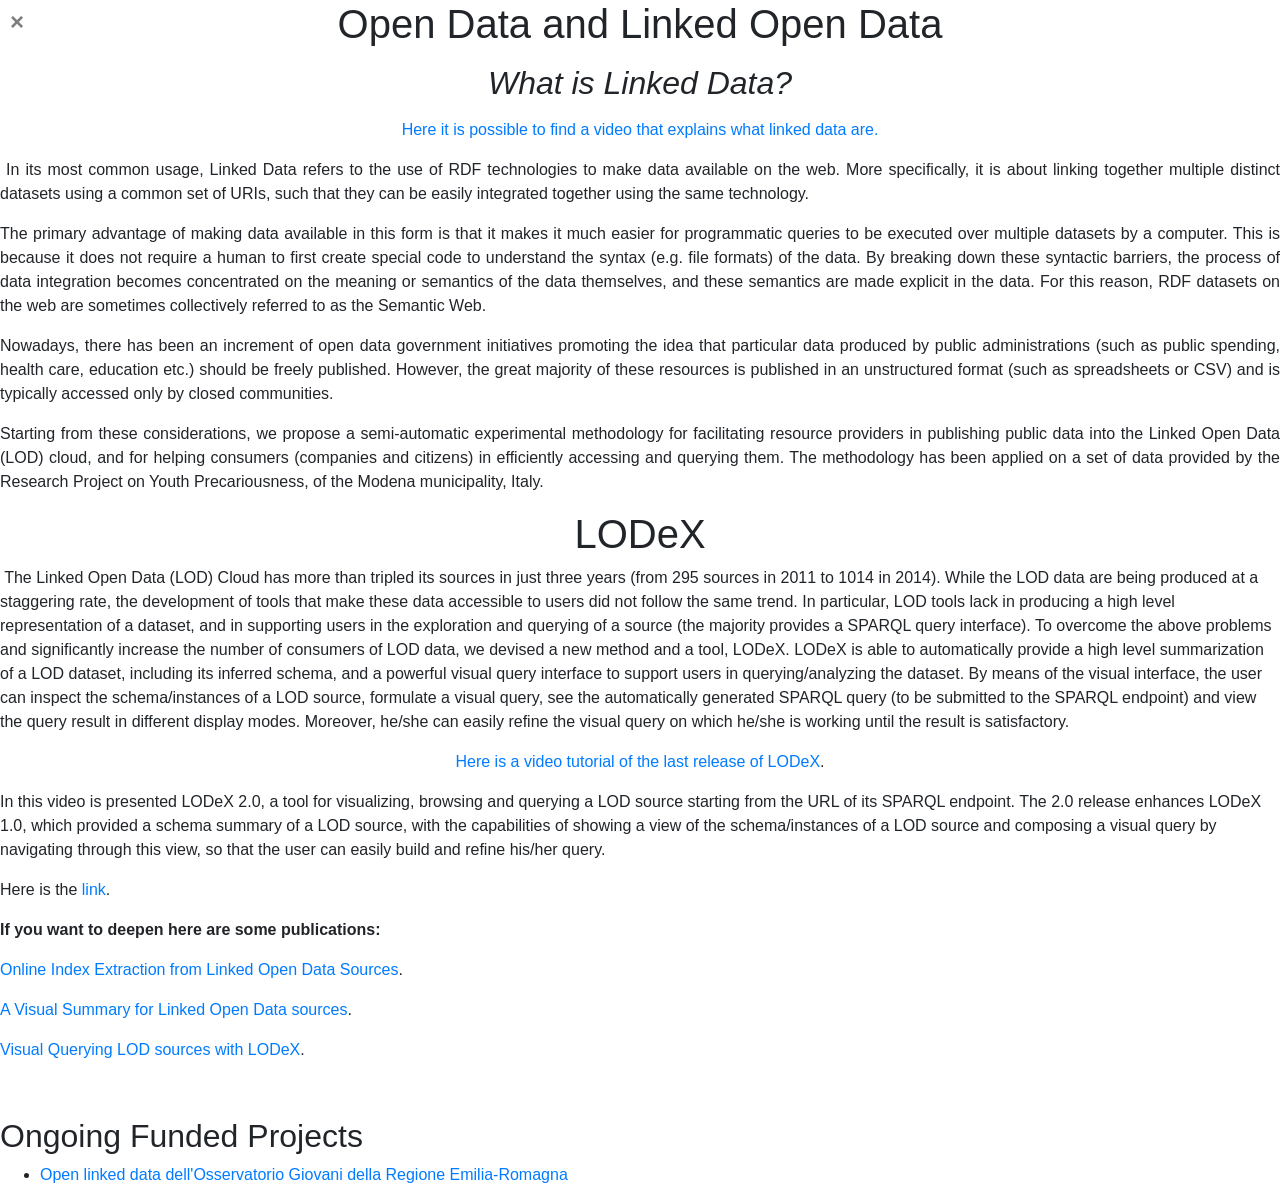
<file: NewLodex-master/lodex2_webapp/about.html>
<!doctype html>

<html>
<head>
<meta charset="utf-8">
<meta name="viewport" content="width=device-width, initial-scale=1.0">

<!-- Fogli di stile -->
<link rel="stylesheet" href="https://stackpath.bootstrapcdn.com/bootstrap/4.1.1/css/bootstrap.min.css" integrity="sha384-WskhaSGFgHYWDcbwN70/dfYBj47jz9qbsMId/iRN3ewGhXQFZCSftd1LZCfmhktB" crossorigin="anonymous">
<link rel="stylesheet" href="https://cdnjs.cloudflare.com/ajax/libs/font-awesome/4.7.0/css/font-awesome.min.css">

<style>

.container {
    width: 100%;
    padding-right: 15px;
    padding-left: 15px;
    margin-right: auto;
    margin-left: auto;
    margin-top: 30px;   
}

.bg-dark {
    background-color: #9bc8f5!important;
}

.container {
    width: 100%;
    padding-right: 15px;
    padding-left: 15px;
    margin-right: auto;
    margin-left: auto;
    margin-top: 0px;
}
.close {
    float: left;
    font-size: 1.5rem;
    font-weight: 700;
    line-height: 1;
    color: #000;
    text-shadow: 0 1px 0 #fff;
    opacity: .5;
    margin-left: 10px;
    margin-top: 10px;}
</style>
</head>

<body>
    

 <div> <a href="/lodex2/ok" class="close" role="button" aria-pressed="true" aria-label="Close"><span aria-hidden="true">&times;</span></a></div>
    <div class="container">
            <h1 class="text1 text-center">Open Data and Linked Open Data</h1>
   <p></p>
    <h2 class="text-center font-italic">What is Linked Data?</h2>
    </div>
    <p></p>
    <div class="lista">    <p class="text-center">
    <a href="https://www.youtube.com/watch?v=4x_xzT5eF5Q">Here it is possible to find a video that explains what linked data are.</a>
    </p>    <p style="text-align: justify;">&nbsp;In its most common usage, Linked Data refers to the use of RDF technologies to make data available on the web. More specifically, it is about linking together multiple distinct datasets using a common set of URIs, such that they can be easily integrated together using the same technology.</p>    <p style="text-align: justify;">The primary advantage of making data available in this form is that it makes it much easier for programmatic queries to be executed over multiple datasets by a computer. This is because it does not require a human to first create special code to understand the syntax (e.g. file formats) of the data. By breaking down these syntactic barriers, the process of data integration becomes concentrated on the meaning or semantics of the data themselves, and these semantics are made explicit in the data. For this reason, RDF datasets on the web are sometimes collectively referred to as the Semantic Web.</p>    <p style="text-align: justify;">Nowadays, there has been an increment of open data government initiatives promoting the idea that particular data produced by public administrations (such as public spending, health care, education etc.) should be freely published. However, the great majority of these resources is published in an unstructured format (such as spreadsheets or CSV) and is typically accessed only by closed communities.</p>    <p style="text-align: justify;">Starting from these considerations, we propose a semi-automatic experimental methodology for facilitating resource providers in publishing public data into the Linked Open Data (LOD) cloud, and for helping consumers (companies and citizens) in efficiently accessing and querying them. The methodology has been applied on a set of data provided by the Research Project on Youth Precariousness, of the Modena municipality, Italy.</p>    <h1 style="text-align: center;">LODeX</h1>    <p>&nbsp;The Linked Open Data (LOD) Cloud has more than tripled its sources in just three years (from 295 sources in 2011 to 1014 in 2014). While the LOD data are being produced at a staggering rate, the development of tools that make these data accessible to users did not follow the same trend. In particular, LOD tools lack in producing a high level representation of a dataset, and in supporting users in the exploration and querying of a source (the majority provides a SPARQL query interface). To overcome the above problems and significantly increase the number of consumers of LOD data, we devised a new method and a tool, LODeX. LODeX is able to automatically provide a high level summarization of a LOD dataset, including its inferred schema, and a powerful visual query interface to support users in querying/analyzing the dataset. By means of the visual interface, the user can inspect the schema/instances of a LOD source, formulate a visual query, see the automatically generated SPARQL query (to be submitted to the SPARQL endpoint) and view the query result in different display modes. Moreover, he/she can easily refine the visual query on which he/she is working until the result is satisfactory.</p>    <p class="text-center">
    <a  href="https://www.youtube.com/watch?v=jM8vM28o3fI">Here is a video tutorial of the last release of LODeX</a>.</p>    <p>In this video is presented LODeX 2.0, a tool for visualizing, browsing and querying a LOD source starting from the URL of its SPARQL endpoint. The 2.0 release enhances LODeX 1.0, which provided a schema summary of a LOD source, with the capabilities of showing a view of the schema/instances of a LOD source and composing a visual query by navigating through this view, so that the user can easily build and refine his/her query.</p>    <p>Here is the <a href="http://dbgroup.unimo.it/lodex2">link</a>.</p>   
    <p></p>
      <strong>If you want to deepen here are some publications:</strong>  <p></p>  <p>
    <a href="http://ceur-ws.org/Vol-1267/LD4IE2014_Benedetti.pdf">Online Index Extraction from Linked Open Data Sources</a>.</p>    <p>
    <a href="http://ceur-ws.org/Vol-1272/paper_136.pdf">A Visual Summary for Linked Open Data sources</a>.</p>    <p>
    <a href="http://www.semantic-web-journal.org/content/visual-querying-lod-sources-lodex">Visual Querying LOD sources with LODeX</a>.</p>    <h2>
    <br>  Ongoing Funded Projects</h2>    <ul>  	<li>
    <a href="http://acmnew60.unimore.it/site/home/research/projects/articolo56035055.html">Open linked data dell'Osservatorio Giovani della Regione Emilia-Romagna</a>
    </li></ul></div>
       <!-- jQuery e plugin JavaScript  -->
       <script src="https://ajax.googleapis.com/ajax/libs/jquery/3.3.1/jquery.min.js"></script>
       <script src="https://code.jquery.com/jquery-3.3.1.slim.min.js" integrity="sha384-q8i/X+965DzO0rT7abK41JStQIAqVgRVzpbzo5smXKp4YfRvH+8abtTE1Pi6jizo" crossorigin="anonymous"></script>
      <script src="https://cdnjs.cloudflare.com/ajax/libs/popper.js/1.14.3/umd/popper.min.js" integrity="sha384-ZMP7rVo3mIykV+2+9J3UJ46jBk0WLaUAdn689aCwoqbBJiSnjAK/l8WvCWPIPm49" crossorigin="anonymous"></script>
      <script src="https://stackpath.bootstrapcdn.com/bootstrap/4.1.1/js/bootstrap.min.js" integrity="sha384-smHYKdLADwkXOn1EmN1qk/HfnUcbVRZyYmZ4qpPea6sjB/pTJ0euyQp0Mk8ck+5T" crossorigin="anonymous"></script>
      
 
 </body>
     
        </html>
</file>
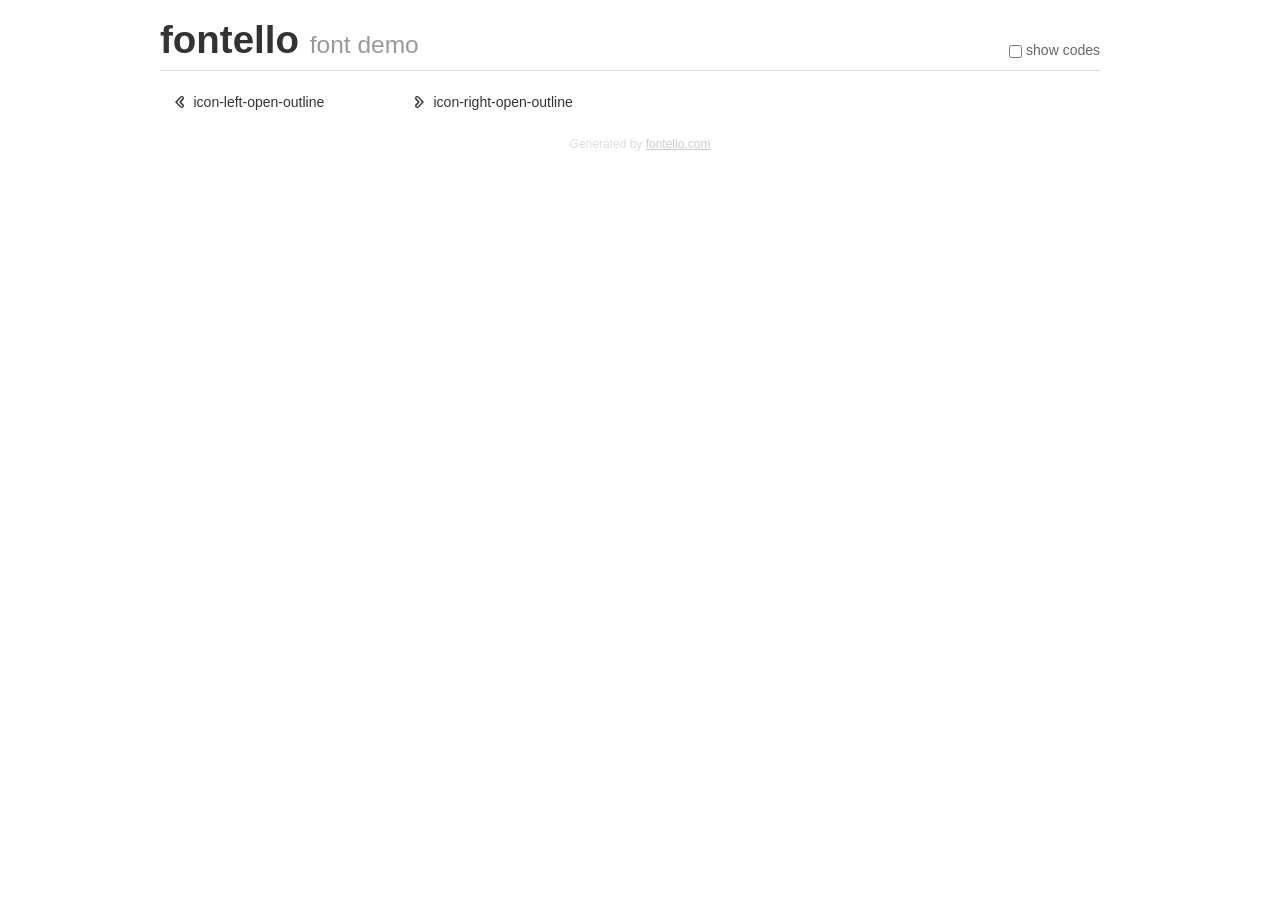
<file: NewLodex-master/lodex2_webapp/_static/fontello/demo.html>
<!DOCTYPE html>
<html>
  <head><!--[if lt IE 9]><script language="javascript" type="text/javascript" src="//html5shim.googlecode.com/svn/trunk/html5.js"></script><![endif]-->
    <meta charset="UTF-8"><style>/*
 * Bootstrap v2.2.1
 *
 * Copyright 2012 Twitter, Inc
 * Licensed under the Apache License v2.0
 * http://www.apache.org/licenses/LICENSE-2.0
 *
 * Designed and built with all the love in the world @twitter by @mdo and @fat.
 */
.clearfix {
  *zoom: 1;
}
.clearfix:before,
.clearfix:after {
  display: table;
  content: "";
  line-height: 0;
}
.clearfix:after {
  clear: both;
}
html {
  font-size: 100%;
  -webkit-text-size-adjust: 100%;
  -ms-text-size-adjust: 100%;
}
a:focus {
  outline: thin dotted #333;
  outline: 5px auto -webkit-focus-ring-color;
  outline-offset: -2px;
}
a:hover,
a:active {
  outline: 0;
}
button,
input,
select,
textarea {
  margin: 0;
  font-size: 100%;
  vertical-align: middle;
}
button,
input {
  *overflow: visible;
  line-height: normal;
}
button::-moz-focus-inner,
input::-moz-focus-inner {
  padding: 0;
  border: 0;
}
body {
  margin: 0;
  font-family: "Helvetica Neue", Helvetica, Arial, sans-serif;
  font-size: 14px;
  line-height: 20px;
  color: #333;
  background-color: #fff;
}
a {
  color: #08c;
  text-decoration: none;
}
a:hover {
  color: #005580;
  text-decoration: underline;
}
.row {
  margin-left: -20px;
  *zoom: 1;
}
.row:before,
.row:after {
  display: table;
  content: "";
  line-height: 0;
}
.row:after {
  clear: both;
}
[class*="span"] {
  float: left;
  min-height: 1px;
  margin-left: 20px;
}
.container,
.navbar-static-top .container,
.navbar-fixed-top .container,
.navbar-fixed-bottom .container {
  width: 940px;
}
.span12 {
  width: 940px;
}
.span11 {
  width: 860px;
}
.span10 {
  width: 780px;
}
.span9 {
  width: 700px;
}
.span8 {
  width: 620px;
}
.span7 {
  width: 540px;
}
.span6 {
  width: 460px;
}
.span5 {
  width: 380px;
}
.span4 {
  width: 300px;
}
.span3 {
  width: 220px;
}
.span2 {
  width: 140px;
}
.span1 {
  width: 60px;
}
[class*="span"].pull-right,
.row-fluid [class*="span"].pull-right {
  float: right;
}
.container {
  margin-right: auto;
  margin-left: auto;
  *zoom: 1;
}
.container:before,
.container:after {
  display: table;
  content: "";
  line-height: 0;
}
.container:after {
  clear: both;
}
p {
  margin: 0 0 10px;
}
.lead {
  margin-bottom: 20px;
  font-size: 21px;
  font-weight: 200;
  line-height: 30px;
}
small {
  font-size: 85%;
}
h1 {
  margin: 10px 0;
  font-family: inherit;
  font-weight: bold;
  line-height: 20px;
  color: inherit;
  text-rendering: optimizelegibility;
}
h1 small {
  font-weight: normal;
  line-height: 1;
  color: #999;
}
h1 {
  line-height: 40px;
}
h1 {
  font-size: 38.5px;
}
h1 small {
  font-size: 24.5px;
}
body {
  margin-top: 90px;
}
.header {
  position: fixed;
  top: 0;
  left: 50%;
  margin-left: -480px;
  background-color: #fff;
  border-bottom: 1px solid #ddd;
  padding-top: 10px;
  z-index: 10;
}
.footer {
  color: #ddd;
  font-size: 12px;
  text-align: center;
  margin-top: 20px;
}
.footer a {
  color: #ccc;
  text-decoration: underline;
}
.the-icons {
  font-size: 14px;
  line-height: 24px;
}
.switch {
  position: absolute;
  right: 0;
  bottom: 10px;
  color: #666;
}
.switch input {
  margin-right: 0.3em;
}
.codesOn .i-name {
  display: none;
}
.codesOn .i-code {
  display: inline;
}
.i-code {
  display: none;
}
</style>
    <link rel="stylesheet" href="css/fontello.css">
    <link rel="stylesheet" href="css/animation.css"><!--[if IE 7]><link rel="stylesheet" href="css/fontello-ie7.css"><![endif]-->
    <script>
      function toggleCodes(on) {
        var obj = document.getElementById('icons');
        
        if (on) {
          obj.className += ' codesOn';
        } else {
          obj.className = obj.className.replace(' codesOn', '');
        }
      }
      
    </script>
  </head>
  <body>
    <div class="container header">
      <h1>
        fontello
         <small>font demo</small>
      </h1>
      <label class="switch">
        <input type="checkbox" onclick="toggleCodes(this.checked)">show codes
      </label>
    </div>
    <div id="icons" class="container">
      <div class="row">
        <div title="Code: 0xe800" class="the-icons span3"><i class="icon-left-open-outline"></i> <span class="i-name">icon-left-open-outline</span><span class="i-code">0xe800</span></div>
        <div title="Code: 0xe801" class="the-icons span3"><i class="icon-right-open-outline"></i> <span class="i-name">icon-right-open-outline</span><span class="i-code">0xe801</span></div>
      </div>
    </div>
    <div class="container footer">Generated by <a href="http://fontello.com">fontello.com</a></div>
  </body>
</html>
</file>
<file: NewLodex-master/lodex2_webapp/_static/fontello/css/fontello.css>
@font-face {
  font-family: 'fontello';
  src: url('../font/fontello.eot?97165642');
  src: url('../font/fontello.eot?97165642#iefix') format('embedded-opentype'),
       url('../font/fontello.woff?97165642') format('woff'),
       url('../font/fontello.ttf?97165642') format('truetype'),
       url('../font/fontello.svg?97165642#fontello') format('svg');
  font-weight: normal;
  font-style: normal;
}
/* Chrome hack: SVG is rendered more smooth in Windozze. 100% magic, uncomment if you need it. */
/* Note, that will break hinting! In other OS-es font will be not as sharp as it could be */
/*
@media screen and (-webkit-min-device-pixel-ratio:0) {
  @font-face {
    font-family: 'fontello';
    src: url('../font/fontello.svg?97165642#fontello') format('svg');
  }
}
*/
 
 [class^="icon-"]:before, [class*=" icon-"]:before {
  font-family: "fontello";
  font-style: normal;
  font-weight: normal;
  speak: none;
 
  display: inline-block;
  text-decoration: inherit;
  width: 1em;
  margin-right: .2em;
  text-align: center;
  /* opacity: .8; */
 
  /* For safety - reset parent styles, that can break glyph codes*/
  font-variant: normal;
  text-transform: none;
     
  /* fix buttons height, for twitter bootstrap */
  line-height: 1em;
 
  /* Animation center compensation - margins should be symmetric */
  /* remove if not needed */
  margin-left: .2em;
 
  /* you can be more comfortable with increased icons size */
  /* font-size: 120%; */
 
  /* Uncomment for 3D effect */
  /* text-shadow: 1px 1px 1px rgba(127, 127, 127, 0.3); */
}
 
.icon-left-open-outline:before { content: '\e800'; } /* '' */
.icon-right-open-outline:before { content: '\e801'; } /* '' */
</file>
<file: NewLodex-master/lodex2_webapp/_static/fontello/css/animation.css>
/*
   Animation example, for spinners
*/
.animate-spin {
  -moz-animation: spin 2s infinite linear;
  -o-animation: spin 2s infinite linear;
  -webkit-animation: spin 2s infinite linear;
  animation: spin 2s infinite linear;
  display: inline-block;
}
@-moz-keyframes spin {
  0% {
    -moz-transform: rotate(0deg);
    -o-transform: rotate(0deg);
    -webkit-transform: rotate(0deg);
    transform: rotate(0deg);
  }

  100% {
    -moz-transform: rotate(359deg);
    -o-transform: rotate(359deg);
    -webkit-transform: rotate(359deg);
    transform: rotate(359deg);
  }
}
@-webkit-keyframes spin {
  0% {
    -moz-transform: rotate(0deg);
    -o-transform: rotate(0deg);
    -webkit-transform: rotate(0deg);
    transform: rotate(0deg);
  }

  100% {
    -moz-transform: rotate(359deg);
    -o-transform: rotate(359deg);
    -webkit-transform: rotate(359deg);
    transform: rotate(359deg);
  }
}
@-o-keyframes spin {
  0% {
    -moz-transform: rotate(0deg);
    -o-transform: rotate(0deg);
    -webkit-transform: rotate(0deg);
    transform: rotate(0deg);
  }

  100% {
    -moz-transform: rotate(359deg);
    -o-transform: rotate(359deg);
    -webkit-transform: rotate(359deg);
    transform: rotate(359deg);
  }
}
@-ms-keyframes spin {
  0% {
    -moz-transform: rotate(0deg);
    -o-transform: rotate(0deg);
    -webkit-transform: rotate(0deg);
    transform: rotate(0deg);
  }

  100% {
    -moz-transform: rotate(359deg);
    -o-transform: rotate(359deg);
    -webkit-transform: rotate(359deg);
    transform: rotate(359deg);
  }
}
@keyframes spin {
  0% {
    -moz-transform: rotate(0deg);
    -o-transform: rotate(0deg);
    -webkit-transform: rotate(0deg);
    transform: rotate(0deg);
  }

  100% {
    -moz-transform: rotate(359deg);
    -o-transform: rotate(359deg);
    -webkit-transform: rotate(359deg);
    transform: rotate(359deg);
  }
}
</file>
<file: NewLodex-master/lodex2_webapp/_static/fontello/css/fontello-ie7.css>
[class^="icon-"], [class*=" icon-"] {
  font-family: 'fontello';
  font-style: normal;
  font-weight: normal;
 
  /* fix buttons height */
  line-height: 1em;
 
  /* you can be more comfortable with increased icons size */
  /* font-size: 120%; */
}
 
.icon-left-open-outline { *zoom: expression( this.runtimeStyle['zoom'] = '1', this.innerHTML = '&#xe800;&nbsp;'); }
.icon-right-open-outline { *zoom: expression( this.runtimeStyle['zoom'] = '1', this.innerHTML = '&#xe801;&nbsp;'); }
</file>
